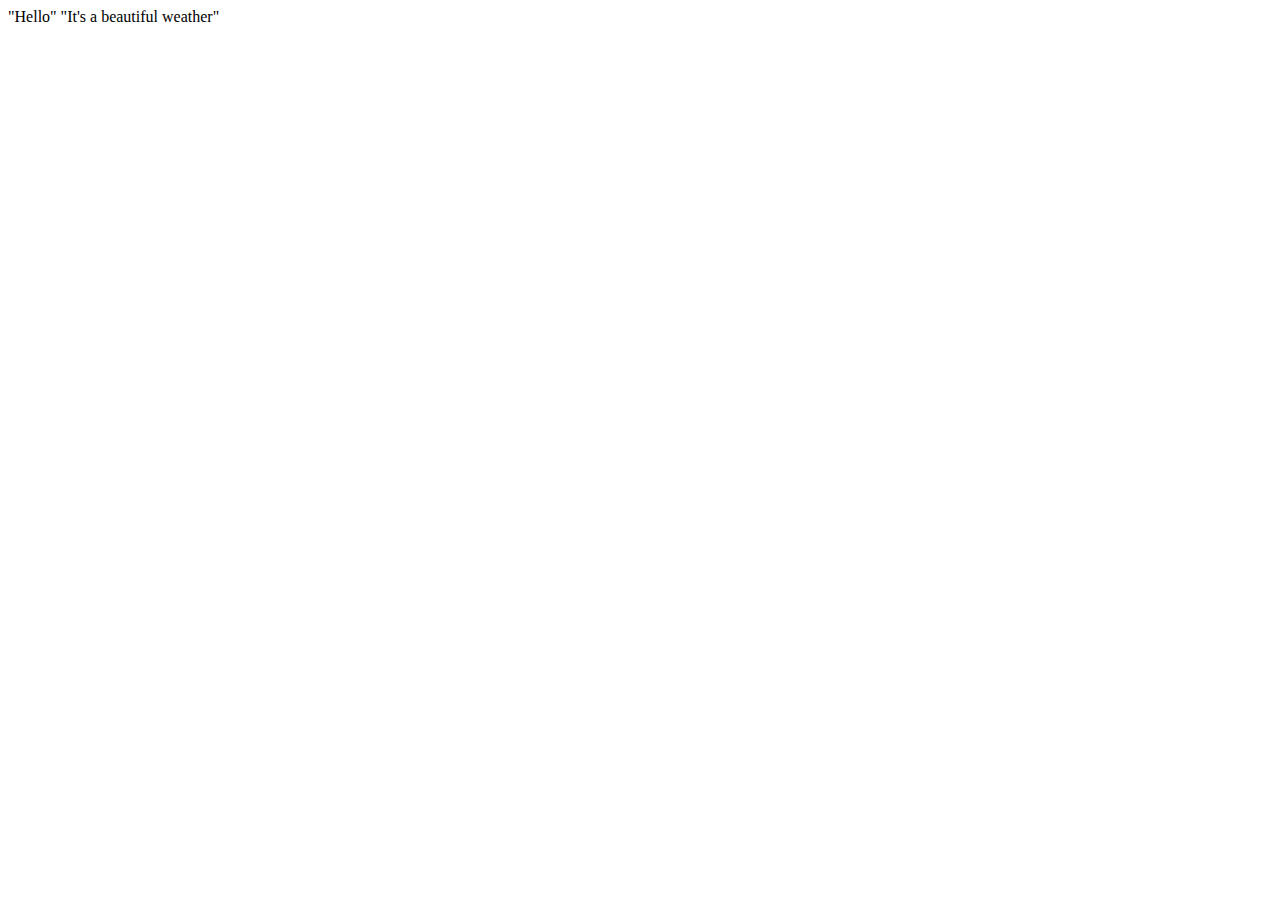
<file: index.html>
<html lang="en">
<head>
    <meta charset="UTF-8">
    <meta name="viewport" content="width=device-width, initial-scale=1.0">
    <title>Document</title>
</head>
<body>
   "Hello"
</body>
    "It's a beautiful weather"
</html>
</file>
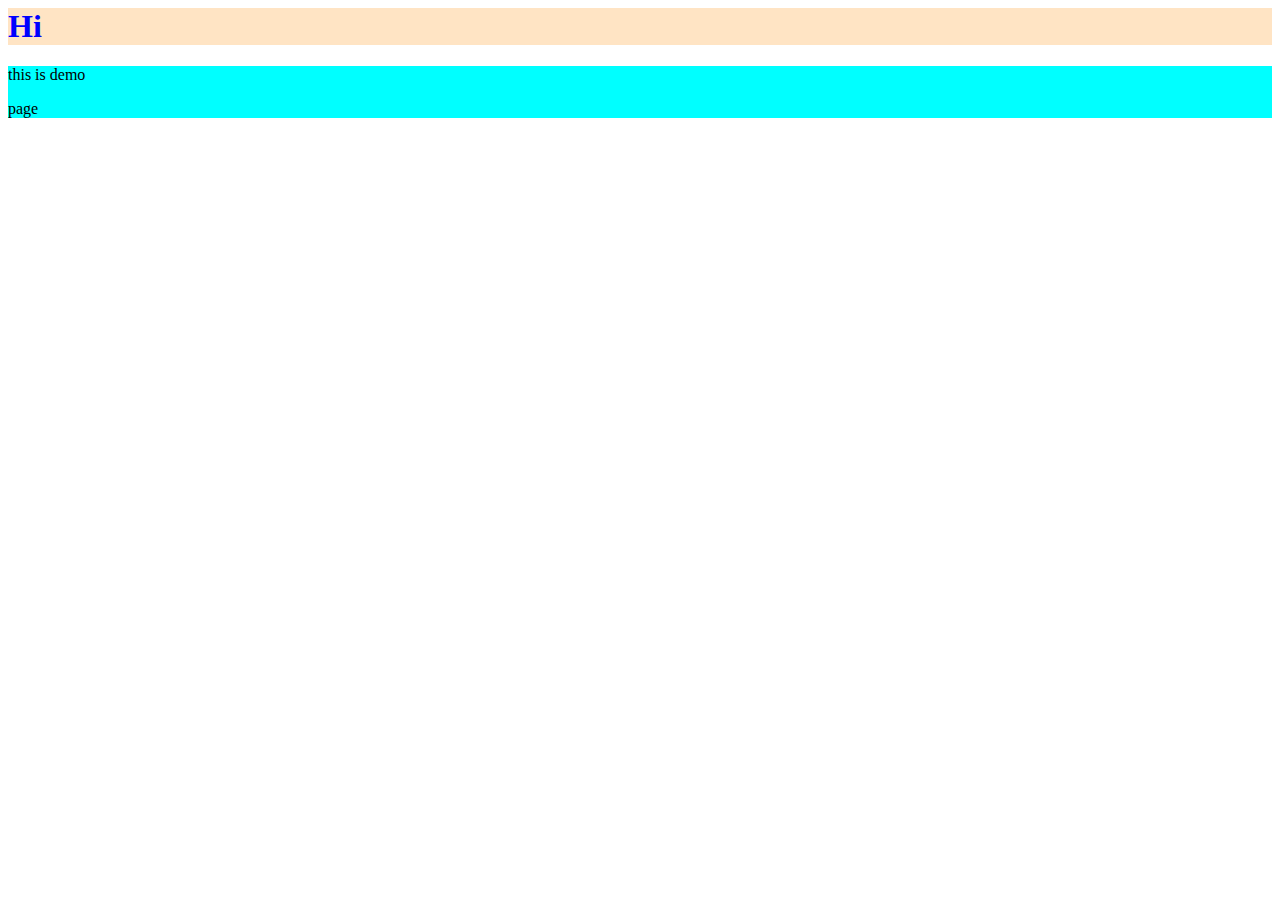
<file: ind.html>
<html lang="en">
<head>
    <meta charset="UTF-8">
    <meta name="viewport" content="width=device-width, initial-scale=1.0">
    <title>Document</title>
    <link rel="stylesheet" href="style.css">
</head>
<body>
    <h1 class="header">Hi</h1>
    <div class="para">
        <p class="line">this is demo</p>
        <p>page </p>
    </div>
    <script src="script.js"></script>
</body>
</html>
</file>
<file: style.css>
.header{
    background-color: bisque;
    color: blue;
}
.para{
    background-color: aqua;
}
</file>
